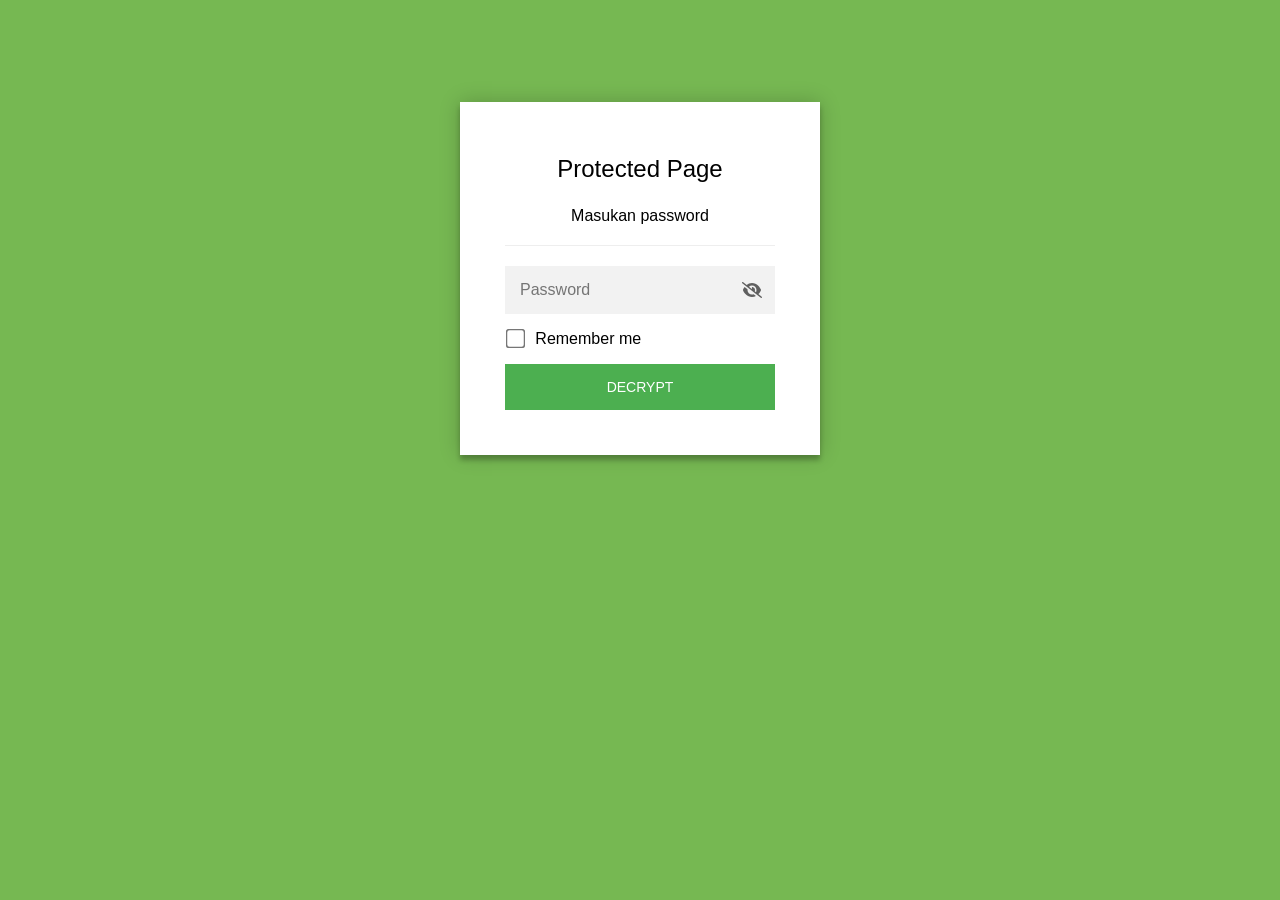
<file: Index.html>
<!DOCTYPE html>
<html class="staticrypt-html">
    <head>
        <meta charset="utf-8" />
        <title>Protected Page</title>
        <meta name="viewport" content="width=device-width, initial-scale=1" />

        <!-- do not cache this page -->
        <meta http-equiv="cache-control" content="max-age=0" />
        <meta http-equiv="cache-control" content="no-cache" />
        <meta http-equiv="expires" content="0" />
        <meta http-equiv="expires" content="Tue, 01 Jan 1980 1:00:00 GMT" />
        <meta http-equiv="pragma" content="no-cache" />

        <style>
            .staticrypt-hr {
                margin-top: 20px;
                margin-bottom: 20px;
                border: 0;
                border-top: 1px solid #eee;
            }

            .staticrypt-page {
                width: 360px;
                padding: 8% 0 0;
                margin: auto;
                box-sizing: border-box;
            }

            .staticrypt-form {
                position: relative;
                z-index: 1;
                background: #ffffff;
                max-width: 360px;
                margin: 0 auto 100px;
                padding: 45px;
                text-align: center;
                box-shadow: 0 0 20px 0 rgba(0, 0, 0, 0.2), 0 5px 5px 0 rgba(0, 0, 0, 0.24);
            }

            .staticrypt-form input[type="password"],
            input[type="text"] {
                background: inherit;
                border: 0;
                box-sizing: border-box; /* This ensures padding is included in the total width */
                font-size: 14px;
                outline: 0;
                padding: 15px 30px 15px 15px; /* Adjust the padding to ensure there is space for the icon */
                width: 100%;
            }

            .staticrypt-password-container {
                position: relative;
                outline: 0;
                background: #f2f2f2;
                width: 100%;
                border: 0;
                margin: 0 0 15px;
                box-sizing: border-box;
            }

            .staticrypt-toggle-password-visibility {
                cursor: pointer;
                height: 20px;
                opacity: 60%;
                padding: 13px;
                position: absolute;
                right: 0;
                top: 50%;
                transform: translateY(-50%);
                width: 20px;
            }

            .staticrypt-form .staticrypt-decrypt-button {
                text-transform: uppercase;
                outline: 0;
                background: #4CAF50;
                width: 100%;
                border: 0;
                padding: 15px;
                color: #ffffff;
                font-size: 14px;
                cursor: pointer;
            }

            .staticrypt-form .staticrypt-decrypt-button:hover,
            .staticrypt-form .staticrypt-decrypt-button:active,
            .staticrypt-form .staticrypt-decrypt-button:focus {
                background: #4CAF50;
                filter: brightness(92%);
            }

            .staticrypt-html {
                height: 100%;
            }

            .staticrypt-body {
                height: 100%;
                margin: 0;
            }

            .staticrypt-content {
                height: 100%;
                margin-bottom: 1em;
                background: #76B852;
                font-family: "Arial", sans-serif;
                -webkit-font-smoothing: antialiased;
                -moz-osx-font-smoothing: grayscale;
            }

            .staticrypt-instructions {
                margin-top: -1em;
                margin-bottom: 1em;
            }

            .staticrypt-title {
                font-size: 1.5em;
            }

            label.staticrypt-remember {
                display: flex;
                align-items: center;
                margin-bottom: 1em;
            }

            .staticrypt-remember input[type="checkbox"] {
                transform: scale(1.5);
                margin-right: 1em;
            }

            .hidden {
                display: none !important;
            }

            .staticrypt-spinner-container {
                height: 100%;
                display: flex;
                align-items: center;
                justify-content: center;
            }

            .staticrypt-spinner {
                display: inline-block;
                width: 2rem;
                height: 2rem;
                vertical-align: text-bottom;
                border: 0.25em solid gray;
                border-right-color: transparent;
                border-radius: 50%;
                -webkit-animation: spinner-border 0.75s linear infinite;
                animation: spinner-border 0.75s linear infinite;
                animation-duration: 0.75s;
                animation-timing-function: linear;
                animation-delay: 0s;
                animation-iteration-count: infinite;
                animation-direction: normal;
                animation-fill-mode: none;
                animation-play-state: running;
                animation-name: spinner-border;
            }

            @keyframes spinner-border {
                100% {
                    transform: rotate(360deg);
                }
            }

            @media screen and (-webkit-min-device-pixel-ratio: 0) {
                .staticrypt-form input[type="password"],
                input[type="text"] {
                    font-size: 16px;
                }
            }
        </style>
    </head>

    <body class="staticrypt-body">
        <div id="staticrypt_loading" class="staticrypt-spinner-container">
            <div class="staticrypt-spinner"></div>
        </div>

        <div id="staticrypt_content" class="staticrypt-content hidden">
            <div class="staticrypt-page">
                <div class="staticrypt-form">
                    <div class="staticrypt-instructions">
                        <p class="staticrypt-title">Protected Page</p>
                        <p>Masukan password</p>
                    </div>

                    <hr class="staticrypt-hr" />

                    <form id="staticrypt-form" action="#" method="post">
                        <div class="staticrypt-password-container">
                            <input
                                id="staticrypt-password"
                                type="password"
                                name="password"
                                placeholder="Password"
                                autofocus
                            />

                            <img
                                class="staticrypt-toggle-password-visibility"
                                alt="template_toggle_show"
                                title="template_toggle_show"
                                src="[data-uri]"
                            />
                        </div>

                        <label id="staticrypt-remember-label" class="staticrypt-remember hidden">
                            <input id="staticrypt-remember" type="checkbox" name="remember" />
                            Remember me
                        </label>

                        <input type="submit" class="staticrypt-decrypt-button" value="DECRYPT" />
                    </form>
                </div>
            </div>
        </div>

        <script>
            // these variables will be filled when generating the file - the template format is 'variable_name'
            const staticryptInitiator = 
            ((function(){
  const exports = {};
  const cryptoEngine = ((function(){
  const exports = {};
  const { subtle } = crypto;

const IV_BITS = 16 * 8;
const HEX_BITS = 4;
const ENCRYPTION_ALGO = "AES-CBC";

/**
 * Translates between utf8 encoded hexadecimal strings
 * and Uint8Array bytes.
 */
const HexEncoder = {
    /**
     * hex string -> bytes
     * @param {string} hexString
     * @returns {Uint8Array}
     */
    parse: function (hexString) {
        if (hexString.length % 2 !== 0) throw "Invalid hexString";
        const arrayBuffer = new Uint8Array(hexString.length / 2);

        for (let i = 0; i < hexString.length; i += 2) {
            const byteValue = parseInt(hexString.substring(i, i + 2), 16);
            if (isNaN(byteValue)) {
                throw "Invalid hexString";
            }
            arrayBuffer[i / 2] = byteValue;
        }
        return arrayBuffer;
    },

    /**
     * bytes -> hex string
     * @param {Uint8Array} bytes
     * @returns {string}
     */
    stringify: function (bytes) {
        const hexBytes = [];

        for (let i = 0; i < bytes.length; ++i) {
            let byteString = bytes[i].toString(16);
            if (byteString.length < 2) {
                byteString = "0" + byteString;
            }
            hexBytes.push(byteString);
        }
        return hexBytes.join("");
    },
};

/**
 * Translates between utf8 strings and Uint8Array bytes.
 */
const UTF8Encoder = {
    parse: function (str) {
        return new TextEncoder().encode(str);
    },

    stringify: function (bytes) {
        return new TextDecoder().decode(bytes);
    },
};

/**
 * Salt and encrypt a msg with a password.
 */
async function encrypt(msg, hashedPassword) {
    // Must be 16 bytes, unpredictable, and preferably cryptographically random. However, it need not be secret.
    // https://developer.mozilla.org/en-US/docs/Web/API/SubtleCrypto/encrypt#parameters
    const iv = crypto.getRandomValues(new Uint8Array(IV_BITS / 8));

    const key = await subtle.importKey("raw", HexEncoder.parse(hashedPassword), ENCRYPTION_ALGO, false, ["encrypt"]);

    const encrypted = await subtle.encrypt(
        {
            name: ENCRYPTION_ALGO,
            iv: iv,
        },
        key,
        UTF8Encoder.parse(msg)
    );

    // iv will be 32 hex characters, we prepend it to the ciphertext for use in decryption
    return HexEncoder.stringify(iv) + HexEncoder.stringify(new Uint8Array(encrypted));
}
exports.encrypt = encrypt;

/**
 * Decrypt a salted msg using a password.
 *
 * @param {string} encryptedMsg
 * @param {string} hashedPassword
 * @returns {Promise<string>}
 */
async function decrypt(encryptedMsg, hashedPassword) {
    const ivLength = IV_BITS / HEX_BITS;
    const iv = HexEncoder.parse(encryptedMsg.substring(0, ivLength));
    const encrypted = encryptedMsg.substring(ivLength);

    const key = await subtle.importKey("raw", HexEncoder.parse(hashedPassword), ENCRYPTION_ALGO, false, ["decrypt"]);

    const outBuffer = await subtle.decrypt(
        {
            name: ENCRYPTION_ALGO,
            iv: iv,
        },
        key,
        HexEncoder.parse(encrypted)
    );

    return UTF8Encoder.stringify(new Uint8Array(outBuffer));
}
exports.decrypt = decrypt;

/**
 * Salt and hash the password so it can be stored in localStorage without opening a password reuse vulnerability.
 *
 * @param {string} password
 * @param {string} salt
 * @returns {Promise<string>}
 */
async function hashPassword(password, salt) {
    // we hash the password in multiple steps, each adding more iterations. This is because we used to allow less
    // iterations, so for backward compatibility reasons, we need to support going from that to more iterations.
    let hashedPassword = await hashLegacyRound(password, salt);

    hashedPassword = await hashSecondRound(hashedPassword, salt);

    return hashThirdRound(hashedPassword, salt);
}
exports.hashPassword = hashPassword;

/**
 * This hashes the password with 1k iterations. This is a low number, we need this function to support backwards
 * compatibility.
 *
 * @param {string} password
 * @param {string} salt
 * @returns {Promise<string>}
 */
function hashLegacyRound(password, salt) {
    return pbkdf2(password, salt, 1000, "SHA-1");
}
exports.hashLegacyRound = hashLegacyRound;

/**
 * Add a second round of iterations. This is because we used to use 1k, so for backwards compatibility with
 * remember-me/autodecrypt links, we need to support going from that to more iterations.
 *
 * @param hashedPassword
 * @param salt
 * @returns {Promise<string>}
 */
function hashSecondRound(hashedPassword, salt) {
    return pbkdf2(hashedPassword, salt, 14000, "SHA-256");
}
exports.hashSecondRound = hashSecondRound;

/**
 * Add a third round of iterations to bring total number to 600k. This is because we used to use 1k, then 15k, so for
 * backwards compatibility with remember-me/autodecrypt links, we need to support going from that to more iterations.
 *
 * @param hashedPassword
 * @param salt
 * @returns {Promise<string>}
 */
function hashThirdRound(hashedPassword, salt) {
    return pbkdf2(hashedPassword, salt, 585000, "SHA-256");
}
exports.hashThirdRound = hashThirdRound;

/**
 * Salt and hash the password so it can be stored in localStorage without opening a password reuse vulnerability.
 *
 * @param {string} password
 * @param {string} salt
 * @param {int} iterations
 * @param {string} hashAlgorithm
 * @returns {Promise<string>}
 */
async function pbkdf2(password, salt, iterations, hashAlgorithm) {
    const key = await subtle.importKey("raw", UTF8Encoder.parse(password), "PBKDF2", false, ["deriveBits"]);

    const keyBytes = await subtle.deriveBits(
        {
            name: "PBKDF2",
            hash: hashAlgorithm,
            iterations,
            salt: UTF8Encoder.parse(salt),
        },
        key,
        256
    );

    return HexEncoder.stringify(new Uint8Array(keyBytes));
}

function generateRandomSalt() {
    const bytes = crypto.getRandomValues(new Uint8Array(128 / 8));

    return HexEncoder.stringify(new Uint8Array(bytes));
}
exports.generateRandomSalt = generateRandomSalt;

async function signMessage(hashedPassword, message) {
    const key = await subtle.importKey(
        "raw",
        HexEncoder.parse(hashedPassword),
        {
            name: "HMAC",
            hash: "SHA-256",
        },
        false,
        ["sign"]
    );
    const signature = await subtle.sign("HMAC", key, UTF8Encoder.parse(message));

    return HexEncoder.stringify(new Uint8Array(signature));
}
exports.signMessage = signMessage;

function getRandomAlphanum() {
    const possibleCharacters = "abcdefghijklmnopqrstuvwxyzABCDEFGHIJKLMNOPQRSTUVWXYZ0123456789";

    let byteArray;
    let parsedInt;

    // Keep generating new random bytes until we get a value that falls
    // within a range that can be evenly divided by possibleCharacters.length
    do {
        byteArray = crypto.getRandomValues(new Uint8Array(1));
        // extract the lowest byte to get an int from 0 to 255 (probably unnecessary, since we're only generating 1 byte)
        parsedInt = byteArray[0] & 0xff;
    } while (parsedInt >= 256 - (256 % possibleCharacters.length));

    // Take the modulo of the parsed integer to get a random number between 0 and totalLength - 1
    const randomIndex = parsedInt % possibleCharacters.length;

    return possibleCharacters[randomIndex];
}

/**
 * Generate a random string of a given length.
 *
 * @param {int} length
 * @returns {string}
 */
function generateRandomString(length) {
    let randomString = "";

    for (let i = 0; i < length; i++) {
        randomString += getRandomAlphanum();
    }

    return randomString;
}
exports.generateRandomString = generateRandomString;

  return exports;
})());
const codec = ((function(){
  const exports = {};
  /**
 * Initialize the codec with the provided cryptoEngine - this return functions to encode and decode messages.
 *
 * @param cryptoEngine - the engine to use for encryption / decryption
 */
function init(cryptoEngine) {
    const exports = {};

    /**
     * Top-level function for encoding a message.
     * Includes password hashing, encryption, and signing.
     *
     * @param {string} msg
     * @param {string} password
     * @param {string} salt
     *
     * @returns {string} The encoded text
     */
    async function encode(msg, password, salt) {
        const hashedPassword = await cryptoEngine.hashPassword(password, salt);

        const encrypted = await cryptoEngine.encrypt(msg, hashedPassword);

        // we use the hashed password in the HMAC because this is effectively what will be used a password (so we can store
        // it in localStorage safely, we don't use the clear text password)
        const hmac = await cryptoEngine.signMessage(hashedPassword, encrypted);

        return hmac + encrypted;
    }
    exports.encode = encode;

    /**
     * Encode using a password that has already been hashed. This is useful to encode multiple messages in a row, that way
     * we don't need to hash the password multiple times.
     *
     * @param {string} msg
     * @param {string} hashedPassword
     *
     * @returns {string} The encoded text
     */
    async function encodeWithHashedPassword(msg, hashedPassword) {
        const encrypted = await cryptoEngine.encrypt(msg, hashedPassword);

        // we use the hashed password in the HMAC because this is effectively what will be used a password (so we can store
        // it in localStorage safely, we don't use the clear text password)
        const hmac = await cryptoEngine.signMessage(hashedPassword, encrypted);

        return hmac + encrypted;
    }
    exports.encodeWithHashedPassword = encodeWithHashedPassword;

    /**
     * Top-level function for decoding a message.
     * Includes signature check and decryption.
     *
     * @param {string} signedMsg
     * @param {string} hashedPassword
     * @param {string} salt
     * @param {int} backwardCompatibleAttempt
     * @param {string} originalPassword
     *
     * @returns {Object} {success: true, decoded: string} | {success: false, message: string}
     */
    async function decode(signedMsg, hashedPassword, salt, backwardCompatibleAttempt = 0, originalPassword = "") {
        const encryptedHMAC = signedMsg.substring(0, 64);
        const encryptedMsg = signedMsg.substring(64);
        const decryptedHMAC = await cryptoEngine.signMessage(hashedPassword, encryptedMsg);

        if (decryptedHMAC !== encryptedHMAC) {
            // we have been raising the number of iterations in the hashing algorithm multiple times, so to support the old
            // remember-me/autodecrypt links we need to try bringing the old hashes up to speed.
            originalPassword = originalPassword || hashedPassword;
            if (backwardCompatibleAttempt === 0) {
                const updatedHashedPassword = await cryptoEngine.hashThirdRound(originalPassword, salt);

                return decode(signedMsg, updatedHashedPassword, salt, backwardCompatibleAttempt + 1, originalPassword);
            }
            if (backwardCompatibleAttempt === 1) {
                let updatedHashedPassword = await cryptoEngine.hashSecondRound(originalPassword, salt);
                updatedHashedPassword = await cryptoEngine.hashThirdRound(updatedHashedPassword, salt);

                return decode(signedMsg, updatedHashedPassword, salt, backwardCompatibleAttempt + 1, originalPassword);
            }

            return { success: false, message: "Signature mismatch" };
        }

        return {
            success: true,
            decoded: await cryptoEngine.decrypt(encryptedMsg, hashedPassword),
        };
    }
    exports.decode = decode;

    return exports;
}
exports.init = init;

  return exports;
})());
const decode = codec.init(cryptoEngine).decode;

/**
 * Initialize the staticrypt module, that exposes functions callbable by the password_template.
 *
 * @param {{
 *  staticryptEncryptedMsgUniqueVariableName: string,
 *  isRememberEnabled: boolean,
 *  rememberDurationInDays: number,
 *  staticryptSaltUniqueVariableName: string,
 * }} staticryptConfig - object of data that is stored on the password_template at encryption time.
 *
 * @param {{
 *  rememberExpirationKey: string,
 *  rememberPassphraseKey: string,
 *  replaceHtmlCallback: function,
 *  clearLocalStorageCallback: function,
 * }} templateConfig - object of data that can be configured by a custom password_template.
 */
function init(staticryptConfig, templateConfig) {
    const exports = {};

    /**
     * Decrypt our encrypted page, replace the whole HTML.
     *
     * @param {string} hashedPassword
     * @returns {Promise<boolean>}
     */
    async function decryptAndReplaceHtml(hashedPassword) {
        const { staticryptEncryptedMsgUniqueVariableName, staticryptSaltUniqueVariableName } = staticryptConfig;
        const { replaceHtmlCallback } = templateConfig;

        const result = await decode(
            staticryptEncryptedMsgUniqueVariableName,
            hashedPassword,
            staticryptSaltUniqueVariableName
        );
        if (!result.success) {
            return false;
        }
        const plainHTML = result.decoded;

        // if the user configured a callback call it, otherwise just replace the whole HTML
        if (typeof replaceHtmlCallback === "function") {
            replaceHtmlCallback(plainHTML);
        } else {
            document.write(plainHTML);
            document.close();
        }

        return true;
    }

    /**
     * Attempt to decrypt the page and replace the whole HTML.
     *
     * @param {string} password
     * @param {boolean} isRememberChecked
     *
     * @returns {Promise<{isSuccessful: boolean, hashedPassword?: string}>} - we return an object, so that if we want to
     *   expose more information in the future we can do it without breaking the password_template
     */
    async function handleDecryptionOfPage(password, isRememberChecked) {
        const { staticryptSaltUniqueVariableName } = staticryptConfig;

        // decrypt and replace the whole page
        const hashedPassword = await cryptoEngine.hashPassword(password, staticryptSaltUniqueVariableName);
        return handleDecryptionOfPageFromHash(hashedPassword, isRememberChecked);
    }
    exports.handleDecryptionOfPage = handleDecryptionOfPage;

    async function handleDecryptionOfPageFromHash(hashedPassword, isRememberChecked) {
        const { isRememberEnabled, rememberDurationInDays } = staticryptConfig;
        const { rememberExpirationKey, rememberPassphraseKey } = templateConfig;

        const isDecryptionSuccessful = await decryptAndReplaceHtml(hashedPassword);

        if (!isDecryptionSuccessful) {
            return {
                isSuccessful: false,
                hashedPassword,
            };
        }

        // remember the hashedPassword and set its expiration if necessary
        if (isRememberEnabled && isRememberChecked) {
            window.localStorage.setItem(rememberPassphraseKey, hashedPassword);

            // set the expiration if the duration isn't 0 (meaning no expiration)
            if (rememberDurationInDays > 0) {
                window.localStorage.setItem(
                    rememberExpirationKey,
                    (new Date().getTime() + rememberDurationInDays * 24 * 60 * 60 * 1000).toString()
                );
            }
        }

        return {
            isSuccessful: true,
            hashedPassword,
        };
    }
    exports.handleDecryptionOfPageFromHash = handleDecryptionOfPageFromHash;

    /**
     * Clear localstorage from staticrypt related values
     */
    function clearLocalStorage() {
        const { clearLocalStorageCallback, rememberExpirationKey, rememberPassphraseKey } = templateConfig;

        if (typeof clearLocalStorageCallback === "function") {
            clearLocalStorageCallback();
        } else {
            localStorage.removeItem(rememberPassphraseKey);
            localStorage.removeItem(rememberExpirationKey);
        }
    }

    async function handleDecryptOnLoad() {
        let isSuccessful = await decryptOnLoadFromUrl();

        if (!isSuccessful) {
            isSuccessful = await decryptOnLoadFromRememberMe();
        }

        return { isSuccessful };
    }
    exports.handleDecryptOnLoad = handleDecryptOnLoad;

    /**
     * Clear storage if we are logging out
     *
     * @returns {boolean} - whether we logged out
     */
    function logoutIfNeeded() {
        const logoutKey = "staticrypt_logout";

        // handle logout through query param
        const queryParams = new URLSearchParams(window.location.search);
        if (queryParams.has(logoutKey)) {
            clearLocalStorage();
            return true;
        }

        // handle logout through URL fragment
        const hash = window.location.hash.substring(1);
        if (hash.includes(logoutKey)) {
            clearLocalStorage();
            return true;
        }

        return false;
    }

    /**
     * To be called on load: check if we want to try to decrypt and replace the HTML with the decrypted content, and
     * try to do it if needed.
     *
     * @returns {Promise<boolean>} true if we derypted and replaced the whole page, false otherwise
     */
    async function decryptOnLoadFromRememberMe() {
        const { rememberDurationInDays } = staticryptConfig;
        const { rememberExpirationKey, rememberPassphraseKey } = templateConfig;

        // if we are login out, terminate
        if (logoutIfNeeded()) {
            return false;
        }

        // if there is expiration configured, check if we're not beyond the expiration
        if (rememberDurationInDays && rememberDurationInDays > 0) {
            const expiration = localStorage.getItem(rememberExpirationKey),
                isExpired = expiration && new Date().getTime() > parseInt(expiration);

            if (isExpired) {
                clearLocalStorage();
                return false;
            }
        }

        const hashedPassword = localStorage.getItem(rememberPassphraseKey);

        if (hashedPassword) {
            // try to decrypt
            const isDecryptionSuccessful = await decryptAndReplaceHtml(hashedPassword);

            // if the decryption is unsuccessful the password might be wrong - silently clear the saved data and let
            // the user fill the password form again
            if (!isDecryptionSuccessful) {
                clearLocalStorage();
                return false;
            }

            return true;
        }

        return false;
    }

    async function decryptOnLoadFromUrl() {
        const passwordKey = "staticrypt_pwd";
        const rememberMeKey = "remember_me";

        // try to get the password from the query param (for backward compatibility - we now want to avoid this method,
        // since it sends the hashed password to the server which isn't needed)
        const queryParams = new URLSearchParams(window.location.search);
        const hashedPasswordQuery = queryParams.get(passwordKey);
        const rememberMeQuery = queryParams.get(rememberMeKey);

        const urlFragment = window.location.hash.substring(1);
        // get the password from the url fragment
        const hashedPasswordRegexMatch = urlFragment.match(new RegExp(passwordKey + "=([^&]*)"));
        const hashedPasswordFragment = hashedPasswordRegexMatch ? hashedPasswordRegexMatch[1] : null;
        const rememberMeFragment = urlFragment.includes(rememberMeKey);

        const hashedPassword = hashedPasswordFragment || hashedPasswordQuery;
        const rememberMe = rememberMeFragment || rememberMeQuery;

        if (hashedPassword) {
            return handleDecryptionOfPageFromHash(hashedPassword, rememberMe);
        }

        return false;
    }

    return exports;
}
exports.init = init;

  return exports;
})());
        ;
            const templateError = "template_error",
                templateToggleAltShow = "template_toggle_show",
                templateToggleAltHide = "template_toggle_hide",
                isRememberEnabled = true,
                staticryptConfig = {"staticryptEncryptedMsgUniqueVariableName":"[base64]","isRememberEnabled":true,"rememberDurationInDays":0,"staticryptSaltUniqueVariableName":"0fc781fbdb4eba5ffe4ffbf5a0599f86"};

            // you can edit these values to customize some of the behavior of StatiCrypt
            const templateConfig = {
                rememberExpirationKey: "staticrypt_expiration",
                rememberPassphraseKey: "staticrypt_passphrase",
                replaceHtmlCallback: null,
                clearLocalStorageCallback: null,
            };

            // init the staticrypt engine
            const staticrypt = staticryptInitiator.init(staticryptConfig, templateConfig);

            // try to automatically decrypt on load if there is a saved password
            window.onload = async function () {
                const { isSuccessful } = await staticrypt.handleDecryptOnLoad();

                // if we didn't decrypt anything on load, show the password prompt. Otherwise the content has already been
                // replaced, no need to do anything
                if (!isSuccessful) {
                    // hide loading screen
                    document.getElementById("staticrypt_loading").classList.add("hidden");
                    document.getElementById("staticrypt_content").classList.remove("hidden");
                    document.getElementById("staticrypt-password").focus();

                    // show the remember me checkbox
                    if (isRememberEnabled) {
                        document.getElementById("staticrypt-remember-label").classList.remove("hidden");
                    }
                }
            };

            // toggle password visibility
            const toggleIcon = document.querySelector(".staticrypt-toggle-password-visibility");
            // these two icons are coming from FontAwesome
            const imgSrcEyeClosed =
                "[data-uri]";
            const imgSrcEyeOpened =
                "[data-uri]";
            toggleIcon.addEventListener("click", function () {
                const passwordInput = document.getElementById("staticrypt-password");
                if (passwordInput.type === "password") {
                    passwordInput.type = "text";
                    toggleIcon.src = imgSrcEyeOpened;
                    toggleIcon.alt = templateToggleAltHide;
                    toggleIcon.title = templateToggleAltHide;
                } else {
                    passwordInput.type = "password";
                    toggleIcon.src = imgSrcEyeClosed;
                    toggleIcon.alt = templateToggleAltShow;
                    toggleIcon.title = templateToggleAltShow;
                }
            });

            // handle password form submission
            document.getElementById("staticrypt-form").addEventListener("submit", async function (e) {
                e.preventDefault();

                const password = document.getElementById("staticrypt-password").value,
                    isRememberChecked = document.getElementById("staticrypt-remember").checked;

                const { isSuccessful } = await staticrypt.handleDecryptionOfPage(password, isRememberChecked);

                if (!isSuccessful) {
                    alert(templateError);
                }
            });
        </script>
    </body>
</html>
</file>
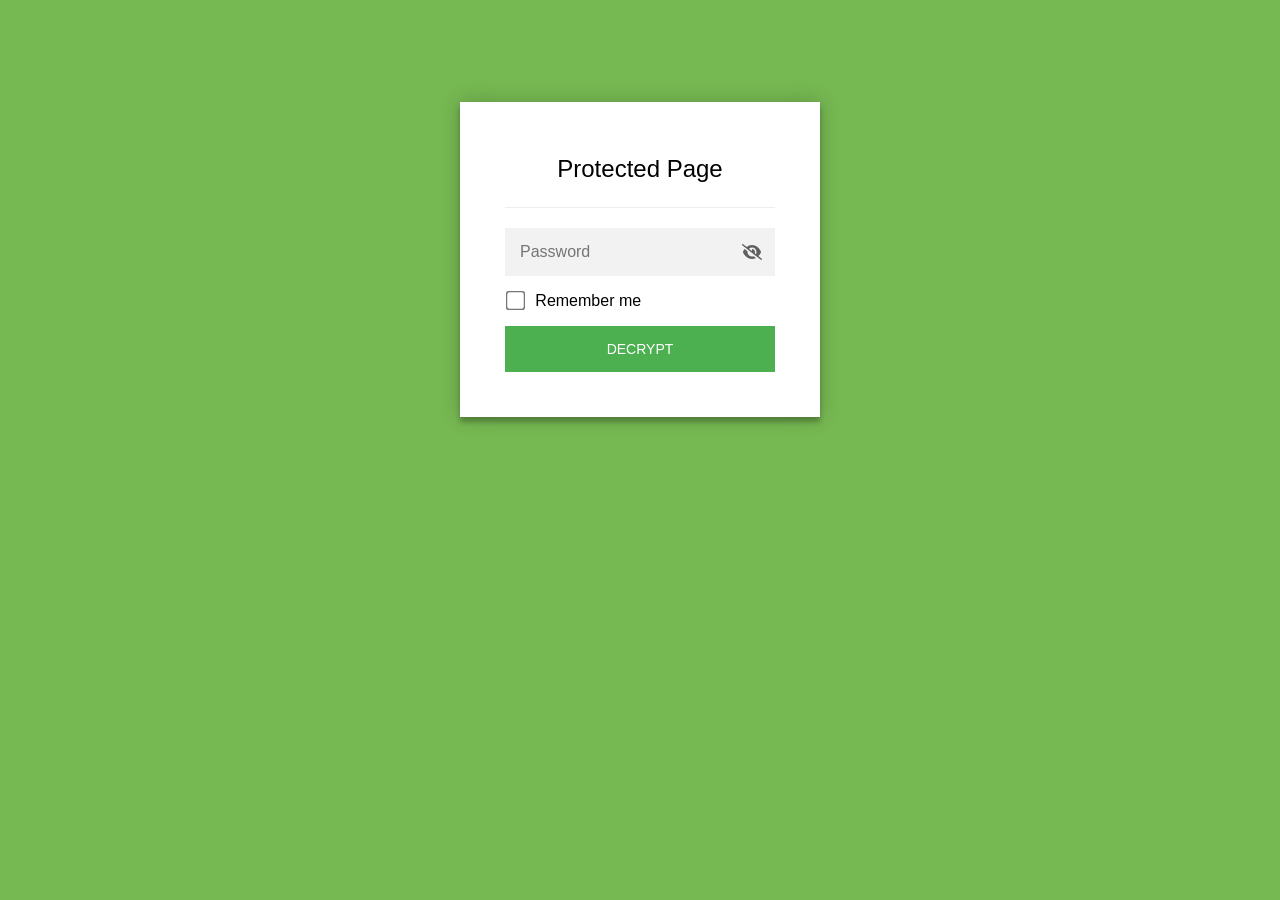
<file: index.html>
<!DOCTYPE html>
<html class="staticrypt-html">
    <head>
        <meta charset="utf-8" />
        <title>Protected Page</title>
        <meta name="viewport" content="width=device-width, initial-scale=1" />

        <!-- do not cache this page -->
        <meta http-equiv="cache-control" content="max-age=0" />
        <meta http-equiv="cache-control" content="no-cache" />
        <meta http-equiv="expires" content="0" />
        <meta http-equiv="expires" content="Tue, 01 Jan 1980 1:00:00 GMT" />
        <meta http-equiv="pragma" content="no-cache" />

        <style>
            .staticrypt-hr {
                margin-top: 20px;
                margin-bottom: 20px;
                border: 0;
                border-top: 1px solid #eee;
            }

            .staticrypt-page {
                width: 360px;
                padding: 8% 0 0;
                margin: auto;
                box-sizing: border-box;
            }

            .staticrypt-form {
                position: relative;
                z-index: 1;
                background: #ffffff;
                max-width: 360px;
                margin: 0 auto 100px;
                padding: 45px;
                text-align: center;
                box-shadow: 0 0 20px 0 rgba(0, 0, 0, 0.2), 0 5px 5px 0 rgba(0, 0, 0, 0.24);
            }

            .staticrypt-form input[type="password"],
            input[type="text"] {
                background: inherit;
                border: 0;
                box-sizing: border-box; /* This ensures padding is included in the total width */
                font-size: 14px;
                outline: 0;
                padding: 15px 30px 15px 15px; /* Adjust the padding to ensure there is space for the icon */
                width: 100%;
            }

            .staticrypt-password-container {
                position: relative;
                outline: 0;
                background: #f2f2f2;
                width: 100%;
                border: 0;
                margin: 0 0 15px;
                box-sizing: border-box;
            }

            .staticrypt-toggle-password-visibility {
                cursor: pointer;
                height: 20px;
                opacity: 60%;
                padding: 13px;
                position: absolute;
                right: 0;
                top: 50%;
                transform: translateY(-50%);
                width: 20px;
            }

            .staticrypt-form .staticrypt-decrypt-button {
                text-transform: uppercase;
                outline: 0;
                background: #4CAF50;
                width: 100%;
                border: 0;
                padding: 15px;
                color: #ffffff;
                font-size: 14px;
                cursor: pointer;
            }

            .staticrypt-form .staticrypt-decrypt-button:hover,
            .staticrypt-form .staticrypt-decrypt-button:active,
            .staticrypt-form .staticrypt-decrypt-button:focus {
                background: #4CAF50;
                filter: brightness(92%);
            }

            .staticrypt-html {
                height: 100%;
            }

            .staticrypt-body {
                height: 100%;
                margin: 0;
            }

            .staticrypt-content {
                height: 100%;
                margin-bottom: 1em;
                background: #76B852;
                font-family: "Arial", sans-serif;
                -webkit-font-smoothing: antialiased;
                -moz-osx-font-smoothing: grayscale;
            }

            .staticrypt-instructions {
                margin-top: -1em;
                margin-bottom: 1em;
            }

            .staticrypt-title {
                font-size: 1.5em;
            }

            label.staticrypt-remember {
                display: flex;
                align-items: center;
                margin-bottom: 1em;
            }

            .staticrypt-remember input[type="checkbox"] {
                transform: scale(1.5);
                margin-right: 1em;
            }

            .hidden {
                display: none !important;
            }

            .staticrypt-spinner-container {
                height: 100%;
                display: flex;
                align-items: center;
                justify-content: center;
            }

            .staticrypt-spinner {
                display: inline-block;
                width: 2rem;
                height: 2rem;
                vertical-align: text-bottom;
                border: 0.25em solid gray;
                border-right-color: transparent;
                border-radius: 50%;
                -webkit-animation: spinner-border 0.75s linear infinite;
                animation: spinner-border 0.75s linear infinite;
                animation-duration: 0.75s;
                animation-timing-function: linear;
                animation-delay: 0s;
                animation-iteration-count: infinite;
                animation-direction: normal;
                animation-fill-mode: none;
                animation-play-state: running;
                animation-name: spinner-border;
            }

            @keyframes spinner-border {
                100% {
                    transform: rotate(360deg);
                }
            }

            @media screen and (-webkit-min-device-pixel-ratio: 0) {
                .staticrypt-form input[type="password"],
                input[type="text"] {
                    font-size: 16px;
                }
            }
        </style>
    </head>

    <body class="staticrypt-body">
        <div id="staticrypt_loading" class="staticrypt-spinner-container">
            <div class="staticrypt-spinner"></div>
        </div>

        <div id="staticrypt_content" class="staticrypt-content hidden">
            <div class="staticrypt-page">
                <div class="staticrypt-form">
                    <div class="staticrypt-instructions">
                        <p class="staticrypt-title">Protected Page</p>
                        <p></p>
                    </div>

                    <hr class="staticrypt-hr" />

                    <form id="staticrypt-form" action="#" method="post">
                        <div class="staticrypt-password-container">
                            <input
                                id="staticrypt-password"
                                type="password"
                                name="password"
                                placeholder="Password"
                                autofocus
                            />

                            <img
                                class="staticrypt-toggle-password-visibility"
                                alt="template_toggle_show"
                                title="template_toggle_show"
                                src="[data-uri]"
                            />
                        </div>

                        <label id="staticrypt-remember-label" class="staticrypt-remember hidden">
                            <input id="staticrypt-remember" type="checkbox" name="remember" />
                            Remember me
                        </label>

                        <input type="submit" class="staticrypt-decrypt-button" value="DECRYPT" />
                    </form>
                </div>
            </div>
        </div>

        <script>
            // these variables will be filled when generating the file - the template format is 'variable_name'
            const staticryptInitiator = 
            ((function(){
  const exports = {};
  const cryptoEngine = ((function(){
  const exports = {};
  const { subtle } = crypto;

const IV_BITS = 16 * 8;
const HEX_BITS = 4;
const ENCRYPTION_ALGO = "AES-CBC";

/**
 * Translates between utf8 encoded hexadecimal strings
 * and Uint8Array bytes.
 */
const HexEncoder = {
    /**
     * hex string -> bytes
     * @param {string} hexString
     * @returns {Uint8Array}
     */
    parse: function (hexString) {
        if (hexString.length % 2 !== 0) throw "Invalid hexString";
        const arrayBuffer = new Uint8Array(hexString.length / 2);

        for (let i = 0; i < hexString.length; i += 2) {
            const byteValue = parseInt(hexString.substring(i, i + 2), 16);
            if (isNaN(byteValue)) {
                throw "Invalid hexString";
            }
            arrayBuffer[i / 2] = byteValue;
        }
        return arrayBuffer;
    },

    /**
     * bytes -> hex string
     * @param {Uint8Array} bytes
     * @returns {string}
     */
    stringify: function (bytes) {
        const hexBytes = [];

        for (let i = 0; i < bytes.length; ++i) {
            let byteString = bytes[i].toString(16);
            if (byteString.length < 2) {
                byteString = "0" + byteString;
            }
            hexBytes.push(byteString);
        }
        return hexBytes.join("");
    },
};

/**
 * Translates between utf8 strings and Uint8Array bytes.
 */
const UTF8Encoder = {
    parse: function (str) {
        return new TextEncoder().encode(str);
    },

    stringify: function (bytes) {
        return new TextDecoder().decode(bytes);
    },
};

/**
 * Salt and encrypt a msg with a password.
 */
async function encrypt(msg, hashedPassword) {
    // Must be 16 bytes, unpredictable, and preferably cryptographically random. However, it need not be secret.
    // https://developer.mozilla.org/en-US/docs/Web/API/SubtleCrypto/encrypt#parameters
    const iv = crypto.getRandomValues(new Uint8Array(IV_BITS / 8));

    const key = await subtle.importKey("raw", HexEncoder.parse(hashedPassword), ENCRYPTION_ALGO, false, ["encrypt"]);

    const encrypted = await subtle.encrypt(
        {
            name: ENCRYPTION_ALGO,
            iv: iv,
        },
        key,
        UTF8Encoder.parse(msg)
    );

    // iv will be 32 hex characters, we prepend it to the ciphertext for use in decryption
    return HexEncoder.stringify(iv) + HexEncoder.stringify(new Uint8Array(encrypted));
}
exports.encrypt = encrypt;

/**
 * Decrypt a salted msg using a password.
 *
 * @param {string} encryptedMsg
 * @param {string} hashedPassword
 * @returns {Promise<string>}
 */
async function decrypt(encryptedMsg, hashedPassword) {
    const ivLength = IV_BITS / HEX_BITS;
    const iv = HexEncoder.parse(encryptedMsg.substring(0, ivLength));
    const encrypted = encryptedMsg.substring(ivLength);

    const key = await subtle.importKey("raw", HexEncoder.parse(hashedPassword), ENCRYPTION_ALGO, false, ["decrypt"]);

    const outBuffer = await subtle.decrypt(
        {
            name: ENCRYPTION_ALGO,
            iv: iv,
        },
        key,
        HexEncoder.parse(encrypted)
    );

    return UTF8Encoder.stringify(new Uint8Array(outBuffer));
}
exports.decrypt = decrypt;

/**
 * Salt and hash the password so it can be stored in localStorage without opening a password reuse vulnerability.
 *
 * @param {string} password
 * @param {string} salt
 * @returns {Promise<string>}
 */
async function hashPassword(password, salt) {
    // we hash the password in multiple steps, each adding more iterations. This is because we used to allow less
    // iterations, so for backward compatibility reasons, we need to support going from that to more iterations.
    let hashedPassword = await hashLegacyRound(password, salt);

    hashedPassword = await hashSecondRound(hashedPassword, salt);

    return hashThirdRound(hashedPassword, salt);
}
exports.hashPassword = hashPassword;

/**
 * This hashes the password with 1k iterations. This is a low number, we need this function to support backwards
 * compatibility.
 *
 * @param {string} password
 * @param {string} salt
 * @returns {Promise<string>}
 */
function hashLegacyRound(password, salt) {
    return pbkdf2(password, salt, 1000, "SHA-1");
}
exports.hashLegacyRound = hashLegacyRound;

/**
 * Add a second round of iterations. This is because we used to use 1k, so for backwards compatibility with
 * remember-me/autodecrypt links, we need to support going from that to more iterations.
 *
 * @param hashedPassword
 * @param salt
 * @returns {Promise<string>}
 */
function hashSecondRound(hashedPassword, salt) {
    return pbkdf2(hashedPassword, salt, 14000, "SHA-256");
}
exports.hashSecondRound = hashSecondRound;

/**
 * Add a third round of iterations to bring total number to 600k. This is because we used to use 1k, then 15k, so for
 * backwards compatibility with remember-me/autodecrypt links, we need to support going from that to more iterations.
 *
 * @param hashedPassword
 * @param salt
 * @returns {Promise<string>}
 */
function hashThirdRound(hashedPassword, salt) {
    return pbkdf2(hashedPassword, salt, 585000, "SHA-256");
}
exports.hashThirdRound = hashThirdRound;

/**
 * Salt and hash the password so it can be stored in localStorage without opening a password reuse vulnerability.
 *
 * @param {string} password
 * @param {string} salt
 * @param {int} iterations
 * @param {string} hashAlgorithm
 * @returns {Promise<string>}
 */
async function pbkdf2(password, salt, iterations, hashAlgorithm) {
    const key = await subtle.importKey("raw", UTF8Encoder.parse(password), "PBKDF2", false, ["deriveBits"]);

    const keyBytes = await subtle.deriveBits(
        {
            name: "PBKDF2",
            hash: hashAlgorithm,
            iterations,
            salt: UTF8Encoder.parse(salt),
        },
        key,
        256
    );

    return HexEncoder.stringify(new Uint8Array(keyBytes));
}

function generateRandomSalt() {
    const bytes = crypto.getRandomValues(new Uint8Array(128 / 8));

    return HexEncoder.stringify(new Uint8Array(bytes));
}
exports.generateRandomSalt = generateRandomSalt;

async function signMessage(hashedPassword, message) {
    const key = await subtle.importKey(
        "raw",
        HexEncoder.parse(hashedPassword),
        {
            name: "HMAC",
            hash: "SHA-256",
        },
        false,
        ["sign"]
    );
    const signature = await subtle.sign("HMAC", key, UTF8Encoder.parse(message));

    return HexEncoder.stringify(new Uint8Array(signature));
}
exports.signMessage = signMessage;

function getRandomAlphanum() {
    const possibleCharacters = "abcdefghijklmnopqrstuvwxyzABCDEFGHIJKLMNOPQRSTUVWXYZ0123456789";

    let byteArray;
    let parsedInt;

    // Keep generating new random bytes until we get a value that falls
    // within a range that can be evenly divided by possibleCharacters.length
    do {
        byteArray = crypto.getRandomValues(new Uint8Array(1));
        // extract the lowest byte to get an int from 0 to 255 (probably unnecessary, since we're only generating 1 byte)
        parsedInt = byteArray[0] & 0xff;
    } while (parsedInt >= 256 - (256 % possibleCharacters.length));

    // Take the modulo of the parsed integer to get a random number between 0 and totalLength - 1
    const randomIndex = parsedInt % possibleCharacters.length;

    return possibleCharacters[randomIndex];
}

/**
 * Generate a random string of a given length.
 *
 * @param {int} length
 * @returns {string}
 */
function generateRandomString(length) {
    let randomString = "";

    for (let i = 0; i < length; i++) {
        randomString += getRandomAlphanum();
    }

    return randomString;
}
exports.generateRandomString = generateRandomString;

  return exports;
})());
const codec = ((function(){
  const exports = {};
  /**
 * Initialize the codec with the provided cryptoEngine - this return functions to encode and decode messages.
 *
 * @param cryptoEngine - the engine to use for encryption / decryption
 */
function init(cryptoEngine) {
    const exports = {};

    /**
     * Top-level function for encoding a message.
     * Includes password hashing, encryption, and signing.
     *
     * @param {string} msg
     * @param {string} password
     * @param {string} salt
     *
     * @returns {string} The encoded text
     */
    async function encode(msg, password, salt) {
        const hashedPassword = await cryptoEngine.hashPassword(password, salt);

        const encrypted = await cryptoEngine.encrypt(msg, hashedPassword);

        // we use the hashed password in the HMAC because this is effectively what will be used a password (so we can store
        // it in localStorage safely, we don't use the clear text password)
        const hmac = await cryptoEngine.signMessage(hashedPassword, encrypted);

        return hmac + encrypted;
    }
    exports.encode = encode;

    /**
     * Encode using a password that has already been hashed. This is useful to encode multiple messages in a row, that way
     * we don't need to hash the password multiple times.
     *
     * @param {string} msg
     * @param {string} hashedPassword
     *
     * @returns {string} The encoded text
     */
    async function encodeWithHashedPassword(msg, hashedPassword) {
        const encrypted = await cryptoEngine.encrypt(msg, hashedPassword);

        // we use the hashed password in the HMAC because this is effectively what will be used a password (so we can store
        // it in localStorage safely, we don't use the clear text password)
        const hmac = await cryptoEngine.signMessage(hashedPassword, encrypted);

        return hmac + encrypted;
    }
    exports.encodeWithHashedPassword = encodeWithHashedPassword;

    /**
     * Top-level function for decoding a message.
     * Includes signature check and decryption.
     *
     * @param {string} signedMsg
     * @param {string} hashedPassword
     * @param {string} salt
     * @param {int} backwardCompatibleAttempt
     * @param {string} originalPassword
     *
     * @returns {Object} {success: true, decoded: string} | {success: false, message: string}
     */
    async function decode(signedMsg, hashedPassword, salt, backwardCompatibleAttempt = 0, originalPassword = "") {
        const encryptedHMAC = signedMsg.substring(0, 64);
        const encryptedMsg = signedMsg.substring(64);
        const decryptedHMAC = await cryptoEngine.signMessage(hashedPassword, encryptedMsg);

        if (decryptedHMAC !== encryptedHMAC) {
            // we have been raising the number of iterations in the hashing algorithm multiple times, so to support the old
            // remember-me/autodecrypt links we need to try bringing the old hashes up to speed.
            originalPassword = originalPassword || hashedPassword;
            if (backwardCompatibleAttempt === 0) {
                const updatedHashedPassword = await cryptoEngine.hashThirdRound(originalPassword, salt);

                return decode(signedMsg, updatedHashedPassword, salt, backwardCompatibleAttempt + 1, originalPassword);
            }
            if (backwardCompatibleAttempt === 1) {
                let updatedHashedPassword = await cryptoEngine.hashSecondRound(originalPassword, salt);
                updatedHashedPassword = await cryptoEngine.hashThirdRound(updatedHashedPassword, salt);

                return decode(signedMsg, updatedHashedPassword, salt, backwardCompatibleAttempt + 1, originalPassword);
            }

            return { success: false, message: "Signature mismatch" };
        }

        return {
            success: true,
            decoded: await cryptoEngine.decrypt(encryptedMsg, hashedPassword),
        };
    }
    exports.decode = decode;

    return exports;
}
exports.init = init;

  return exports;
})());
const decode = codec.init(cryptoEngine).decode;

/**
 * Initialize the staticrypt module, that exposes functions callbable by the password_template.
 *
 * @param {{
 *  staticryptEncryptedMsgUniqueVariableName: string,
 *  isRememberEnabled: boolean,
 *  rememberDurationInDays: number,
 *  staticryptSaltUniqueVariableName: string,
 * }} staticryptConfig - object of data that is stored on the password_template at encryption time.
 *
 * @param {{
 *  rememberExpirationKey: string,
 *  rememberPassphraseKey: string,
 *  replaceHtmlCallback: function,
 *  clearLocalStorageCallback: function,
 * }} templateConfig - object of data that can be configured by a custom password_template.
 */
function init(staticryptConfig, templateConfig) {
    const exports = {};

    /**
     * Decrypt our encrypted page, replace the whole HTML.
     *
     * @param {string} hashedPassword
     * @returns {Promise<boolean>}
     */
    async function decryptAndReplaceHtml(hashedPassword) {
        const { staticryptEncryptedMsgUniqueVariableName, staticryptSaltUniqueVariableName } = staticryptConfig;
        const { replaceHtmlCallback } = templateConfig;

        const result = await decode(
            staticryptEncryptedMsgUniqueVariableName,
            hashedPassword,
            staticryptSaltUniqueVariableName
        );
        if (!result.success) {
            return false;
        }
        const plainHTML = result.decoded;

        // if the user configured a callback call it, otherwise just replace the whole HTML
        if (typeof replaceHtmlCallback === "function") {
            replaceHtmlCallback(plainHTML);
        } else {
            document.write(plainHTML);
            document.close();
        }

        return true;
    }

    /**
     * Attempt to decrypt the page and replace the whole HTML.
     *
     * @param {string} password
     * @param {boolean} isRememberChecked
     *
     * @returns {Promise<{isSuccessful: boolean, hashedPassword?: string}>} - we return an object, so that if we want to
     *   expose more information in the future we can do it without breaking the password_template
     */
    async function handleDecryptionOfPage(password, isRememberChecked) {
        const { staticryptSaltUniqueVariableName } = staticryptConfig;

        // decrypt and replace the whole page
        const hashedPassword = await cryptoEngine.hashPassword(password, staticryptSaltUniqueVariableName);
        return handleDecryptionOfPageFromHash(hashedPassword, isRememberChecked);
    }
    exports.handleDecryptionOfPage = handleDecryptionOfPage;

    async function handleDecryptionOfPageFromHash(hashedPassword, isRememberChecked) {
        const { isRememberEnabled, rememberDurationInDays } = staticryptConfig;
        const { rememberExpirationKey, rememberPassphraseKey } = templateConfig;

        const isDecryptionSuccessful = await decryptAndReplaceHtml(hashedPassword);

        if (!isDecryptionSuccessful) {
            return {
                isSuccessful: false,
                hashedPassword,
            };
        }

        // remember the hashedPassword and set its expiration if necessary
        if (isRememberEnabled && isRememberChecked) {
            window.localStorage.setItem(rememberPassphraseKey, hashedPassword);

            // set the expiration if the duration isn't 0 (meaning no expiration)
            if (rememberDurationInDays > 0) {
                window.localStorage.setItem(
                    rememberExpirationKey,
                    (new Date().getTime() + rememberDurationInDays * 24 * 60 * 60 * 1000).toString()
                );
            }
        }

        return {
            isSuccessful: true,
            hashedPassword,
        };
    }
    exports.handleDecryptionOfPageFromHash = handleDecryptionOfPageFromHash;

    /**
     * Clear localstorage from staticrypt related values
     */
    function clearLocalStorage() {
        const { clearLocalStorageCallback, rememberExpirationKey, rememberPassphraseKey } = templateConfig;

        if (typeof clearLocalStorageCallback === "function") {
            clearLocalStorageCallback();
        } else {
            localStorage.removeItem(rememberPassphraseKey);
            localStorage.removeItem(rememberExpirationKey);
        }
    }

    async function handleDecryptOnLoad() {
        let isSuccessful = await decryptOnLoadFromUrl();

        if (!isSuccessful) {
            isSuccessful = await decryptOnLoadFromRememberMe();
        }

        return { isSuccessful };
    }
    exports.handleDecryptOnLoad = handleDecryptOnLoad;

    /**
     * Clear storage if we are logging out
     *
     * @returns {boolean} - whether we logged out
     */
    function logoutIfNeeded() {
        const logoutKey = "staticrypt_logout";

        // handle logout through query param
        const queryParams = new URLSearchParams(window.location.search);
        if (queryParams.has(logoutKey)) {
            clearLocalStorage();
            return true;
        }

        // handle logout through URL fragment
        const hash = window.location.hash.substring(1);
        if (hash.includes(logoutKey)) {
            clearLocalStorage();
            return true;
        }

        return false;
    }

    /**
     * To be called on load: check if we want to try to decrypt and replace the HTML with the decrypted content, and
     * try to do it if needed.
     *
     * @returns {Promise<boolean>} true if we derypted and replaced the whole page, false otherwise
     */
    async function decryptOnLoadFromRememberMe() {
        const { rememberDurationInDays } = staticryptConfig;
        const { rememberExpirationKey, rememberPassphraseKey } = templateConfig;

        // if we are login out, terminate
        if (logoutIfNeeded()) {
            return false;
        }

        // if there is expiration configured, check if we're not beyond the expiration
        if (rememberDurationInDays && rememberDurationInDays > 0) {
            const expiration = localStorage.getItem(rememberExpirationKey),
                isExpired = expiration && new Date().getTime() > parseInt(expiration);

            if (isExpired) {
                clearLocalStorage();
                return false;
            }
        }

        const hashedPassword = localStorage.getItem(rememberPassphraseKey);

        if (hashedPassword) {
            // try to decrypt
            const isDecryptionSuccessful = await decryptAndReplaceHtml(hashedPassword);

            // if the decryption is unsuccessful the password might be wrong - silently clear the saved data and let
            // the user fill the password form again
            if (!isDecryptionSuccessful) {
                clearLocalStorage();
                return false;
            }

            return true;
        }

        return false;
    }

    async function decryptOnLoadFromUrl() {
        const passwordKey = "staticrypt_pwd";
        const rememberMeKey = "remember_me";

        // try to get the password from the query param (for backward compatibility - we now want to avoid this method,
        // since it sends the hashed password to the server which isn't needed)
        const queryParams = new URLSearchParams(window.location.search);
        const hashedPasswordQuery = queryParams.get(passwordKey);
        const rememberMeQuery = queryParams.get(rememberMeKey);

        const urlFragment = window.location.hash.substring(1);
        // get the password from the url fragment
        const hashedPasswordRegexMatch = urlFragment.match(new RegExp(passwordKey + "=([^&]*)"));
        const hashedPasswordFragment = hashedPasswordRegexMatch ? hashedPasswordRegexMatch[1] : null;
        const rememberMeFragment = urlFragment.includes(rememberMeKey);

        const hashedPassword = hashedPasswordFragment || hashedPasswordQuery;
        const rememberMe = rememberMeFragment || rememberMeQuery;

        if (hashedPassword) {
            return handleDecryptionOfPageFromHash(hashedPassword, rememberMe);
        }

        return false;
    }

    return exports;
}
exports.init = init;

  return exports;
})());
        ;
            const templateError = "template_error",
                templateToggleAltShow = "template_toggle_show",
                templateToggleAltHide = "template_toggle_hide",
                isRememberEnabled = true,
                staticryptConfig = {"staticryptEncryptedMsgUniqueVariableName":"[base64]","isRememberEnabled":true,"rememberDurationInDays":0,"staticryptSaltUniqueVariableName":"4ae668ad293cc46ed67614c2021333e2"};

            // you can edit these values to customize some of the behavior of StatiCrypt
            const templateConfig = {
                rememberExpirationKey: "staticrypt_expiration",
                rememberPassphraseKey: "staticrypt_passphrase",
                replaceHtmlCallback: null,
                clearLocalStorageCallback: null,
            };

            // init the staticrypt engine
            const staticrypt = staticryptInitiator.init(staticryptConfig, templateConfig);

            // try to automatically decrypt on load if there is a saved password
            window.onload = async function () {
                const { isSuccessful } = await staticrypt.handleDecryptOnLoad();

                // if we didn't decrypt anything on load, show the password prompt. Otherwise the content has already been
                // replaced, no need to do anything
                if (!isSuccessful) {
                    // hide loading screen
                    document.getElementById("staticrypt_loading").classList.add("hidden");
                    document.getElementById("staticrypt_content").classList.remove("hidden");
                    document.getElementById("staticrypt-password").focus();

                    // show the remember me checkbox
                    if (isRememberEnabled) {
                        document.getElementById("staticrypt-remember-label").classList.remove("hidden");
                    }
                }
            };

            // toggle password visibility
            const toggleIcon = document.querySelector(".staticrypt-toggle-password-visibility");
            // these two icons are coming from FontAwesome
            const imgSrcEyeClosed =
                "[data-uri]";
            const imgSrcEyeOpened =
                "[data-uri]";
            toggleIcon.addEventListener("click", function () {
                const passwordInput = document.getElementById("staticrypt-password");
                if (passwordInput.type === "password") {
                    passwordInput.type = "text";
                    toggleIcon.src = imgSrcEyeOpened;
                    toggleIcon.alt = templateToggleAltHide;
                    toggleIcon.title = templateToggleAltHide;
                } else {
                    passwordInput.type = "password";
                    toggleIcon.src = imgSrcEyeClosed;
                    toggleIcon.alt = templateToggleAltShow;
                    toggleIcon.title = templateToggleAltShow;
                }
            });

            // handle password form submission
            document.getElementById("staticrypt-form").addEventListener("submit", async function (e) {
                e.preventDefault();

                const password = document.getElementById("staticrypt-password").value,
                    isRememberChecked = document.getElementById("staticrypt-remember").checked;

                const { isSuccessful } = await staticrypt.handleDecryptionOfPage(password, isRememberChecked);

                if (!isSuccessful) {
                    alert(templateError);
                }
            });
        </script>
    </body>
</html>
<!-- deploy ulang -->
</file>
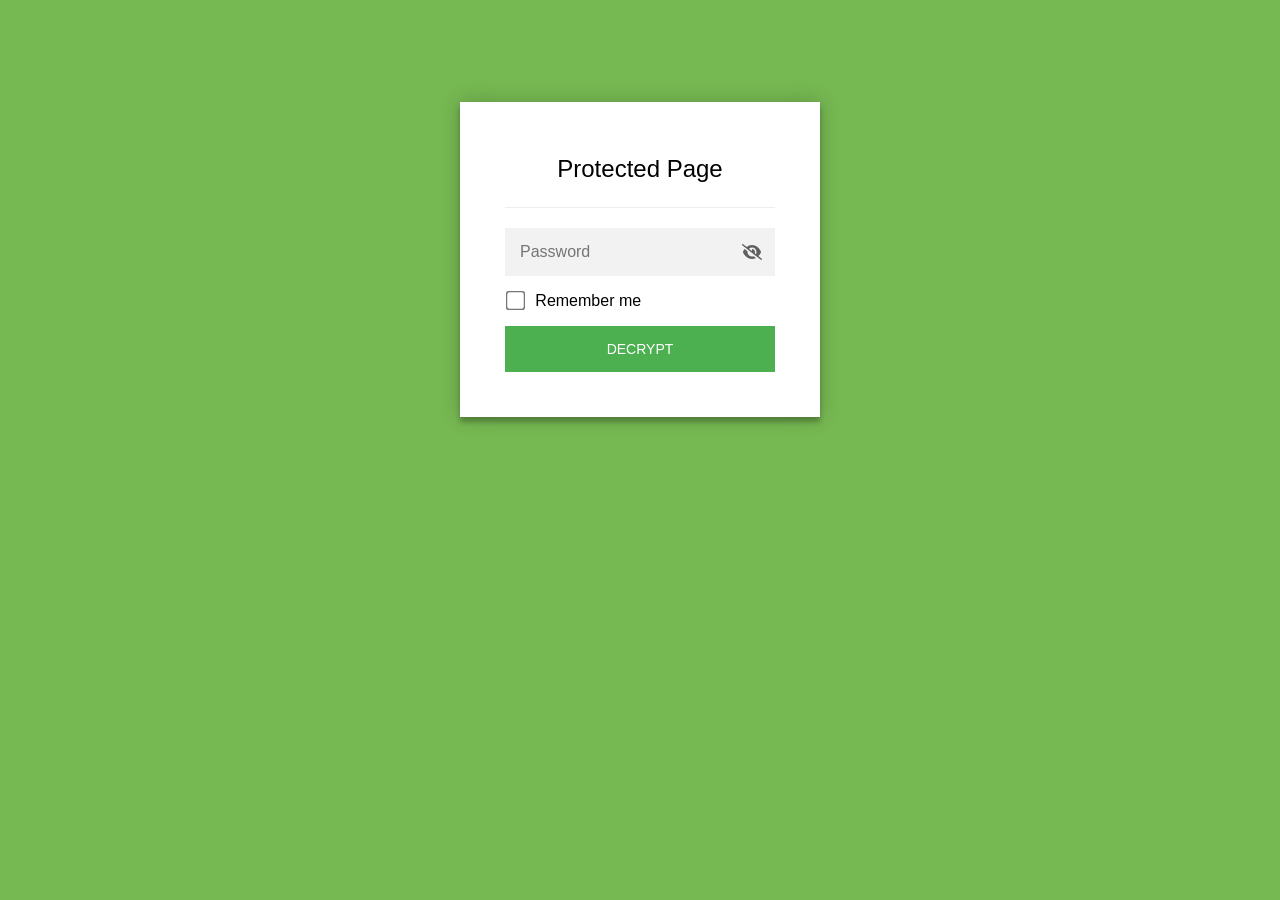
<file: encrypted.html>
<!DOCTYPE html>
<html class="staticrypt-html">
    <head>
        <meta charset="utf-8" />
        <title>Protected Page</title>
        <meta name="viewport" content="width=device-width, initial-scale=1" />

        <!-- do not cache this page -->
        <meta http-equiv="cache-control" content="max-age=0" />
        <meta http-equiv="cache-control" content="no-cache" />
        <meta http-equiv="expires" content="0" />
        <meta http-equiv="expires" content="Tue, 01 Jan 1980 1:00:00 GMT" />
        <meta http-equiv="pragma" content="no-cache" />

        <style>
            .staticrypt-hr {
                margin-top: 20px;
                margin-bottom: 20px;
                border: 0;
                border-top: 1px solid #eee;
            }

            .staticrypt-page {
                width: 360px;
                padding: 8% 0 0;
                margin: auto;
                box-sizing: border-box;
            }

            .staticrypt-form {
                position: relative;
                z-index: 1;
                background: #ffffff;
                max-width: 360px;
                margin: 0 auto 100px;
                padding: 45px;
                text-align: center;
                box-shadow: 0 0 20px 0 rgba(0, 0, 0, 0.2), 0 5px 5px 0 rgba(0, 0, 0, 0.24);
            }

            .staticrypt-form input[type="password"],
            input[type="text"] {
                background: inherit;
                border: 0;
                box-sizing: border-box; /* This ensures padding is included in the total width */
                font-size: 14px;
                outline: 0;
                padding: 15px 30px 15px 15px; /* Adjust the padding to ensure there is space for the icon */
                width: 100%;
            }

            .staticrypt-password-container {
                position: relative;
                outline: 0;
                background: #f2f2f2;
                width: 100%;
                border: 0;
                margin: 0 0 15px;
                box-sizing: border-box;
            }

            .staticrypt-toggle-password-visibility {
                cursor: pointer;
                height: 20px;
                opacity: 60%;
                padding: 13px;
                position: absolute;
                right: 0;
                top: 50%;
                transform: translateY(-50%);
                width: 20px;
            }

            .staticrypt-form .staticrypt-decrypt-button {
                text-transform: uppercase;
                outline: 0;
                background: #4CAF50;
                width: 100%;
                border: 0;
                padding: 15px;
                color: #ffffff;
                font-size: 14px;
                cursor: pointer;
            }

            .staticrypt-form .staticrypt-decrypt-button:hover,
            .staticrypt-form .staticrypt-decrypt-button:active,
            .staticrypt-form .staticrypt-decrypt-button:focus {
                background: #4CAF50;
                filter: brightness(92%);
            }

            .staticrypt-html {
                height: 100%;
            }

            .staticrypt-body {
                height: 100%;
                margin: 0;
            }

            .staticrypt-content {
                height: 100%;
                margin-bottom: 1em;
                background: #76B852;
                font-family: "Arial", sans-serif;
                -webkit-font-smoothing: antialiased;
                -moz-osx-font-smoothing: grayscale;
            }

            .staticrypt-instructions {
                margin-top: -1em;
                margin-bottom: 1em;
            }

            .staticrypt-title {
                font-size: 1.5em;
            }

            label.staticrypt-remember {
                display: flex;
                align-items: center;
                margin-bottom: 1em;
            }

            .staticrypt-remember input[type="checkbox"] {
                transform: scale(1.5);
                margin-right: 1em;
            }

            .hidden {
                display: none !important;
            }

            .staticrypt-spinner-container {
                height: 100%;
                display: flex;
                align-items: center;
                justify-content: center;
            }

            .staticrypt-spinner {
                display: inline-block;
                width: 2rem;
                height: 2rem;
                vertical-align: text-bottom;
                border: 0.25em solid gray;
                border-right-color: transparent;
                border-radius: 50%;
                -webkit-animation: spinner-border 0.75s linear infinite;
                animation: spinner-border 0.75s linear infinite;
                animation-duration: 0.75s;
                animation-timing-function: linear;
                animation-delay: 0s;
                animation-iteration-count: infinite;
                animation-direction: normal;
                animation-fill-mode: none;
                animation-play-state: running;
                animation-name: spinner-border;
            }

            @keyframes spinner-border {
                100% {
                    transform: rotate(360deg);
                }
            }

            @media screen and (-webkit-min-device-pixel-ratio: 0) {
                .staticrypt-form input[type="password"],
                input[type="text"] {
                    font-size: 16px;
                }
            }
        </style>
    </head>

    <body class="staticrypt-body">
        <div id="staticrypt_loading" class="staticrypt-spinner-container">
            <div class="staticrypt-spinner"></div>
        </div>

        <div id="staticrypt_content" class="staticrypt-content hidden">
            <div class="staticrypt-page">
                <div class="staticrypt-form">
                    <div class="staticrypt-instructions">
                        <p class="staticrypt-title">Protected Page</p>
                        <p></p>
                    </div>

                    <hr class="staticrypt-hr" />

                    <form id="staticrypt-form" action="#" method="post">
                        <div class="staticrypt-password-container">
                            <input
                                id="staticrypt-password"
                                type="password"
                                name="password"
                                placeholder="Password"
                                autofocus
                            />

                            <img
                                class="staticrypt-toggle-password-visibility"
                                alt="template_toggle_show"
                                title="template_toggle_show"
                                src="[data-uri]"
                            />
                        </div>

                        <label id="staticrypt-remember-label" class="staticrypt-remember hidden">
                            <input id="staticrypt-remember" type="checkbox" name="remember" />
                            Remember me
                        </label>

                        <input type="submit" class="staticrypt-decrypt-button" value="DECRYPT" />
                    </form>
                </div>
            </div>
        </div>

        <script>
            // these variables will be filled when generating the file - the template format is 'variable_name'
            const staticryptInitiator = 
            ((function(){
  const exports = {};
  const cryptoEngine = ((function(){
  const exports = {};
  const { subtle } = crypto;

const IV_BITS = 16 * 8;
const HEX_BITS = 4;
const ENCRYPTION_ALGO = "AES-CBC";

/**
 * Translates between utf8 encoded hexadecimal strings
 * and Uint8Array bytes.
 */
const HexEncoder = {
    /**
     * hex string -> bytes
     * @param {string} hexString
     * @returns {Uint8Array}
     */
    parse: function (hexString) {
        if (hexString.length % 2 !== 0) throw "Invalid hexString";
        const arrayBuffer = new Uint8Array(hexString.length / 2);

        for (let i = 0; i < hexString.length; i += 2) {
            const byteValue = parseInt(hexString.substring(i, i + 2), 16);
            if (isNaN(byteValue)) {
                throw "Invalid hexString";
            }
            arrayBuffer[i / 2] = byteValue;
        }
        return arrayBuffer;
    },

    /**
     * bytes -> hex string
     * @param {Uint8Array} bytes
     * @returns {string}
     */
    stringify: function (bytes) {
        const hexBytes = [];

        for (let i = 0; i < bytes.length; ++i) {
            let byteString = bytes[i].toString(16);
            if (byteString.length < 2) {
                byteString = "0" + byteString;
            }
            hexBytes.push(byteString);
        }
        return hexBytes.join("");
    },
};

/**
 * Translates between utf8 strings and Uint8Array bytes.
 */
const UTF8Encoder = {
    parse: function (str) {
        return new TextEncoder().encode(str);
    },

    stringify: function (bytes) {
        return new TextDecoder().decode(bytes);
    },
};

/**
 * Salt and encrypt a msg with a password.
 */
async function encrypt(msg, hashedPassword) {
    // Must be 16 bytes, unpredictable, and preferably cryptographically random. However, it need not be secret.
    // https://developer.mozilla.org/en-US/docs/Web/API/SubtleCrypto/encrypt#parameters
    const iv = crypto.getRandomValues(new Uint8Array(IV_BITS / 8));

    const key = await subtle.importKey("raw", HexEncoder.parse(hashedPassword), ENCRYPTION_ALGO, false, ["encrypt"]);

    const encrypted = await subtle.encrypt(
        {
            name: ENCRYPTION_ALGO,
            iv: iv,
        },
        key,
        UTF8Encoder.parse(msg)
    );

    // iv will be 32 hex characters, we prepend it to the ciphertext for use in decryption
    return HexEncoder.stringify(iv) + HexEncoder.stringify(new Uint8Array(encrypted));
}
exports.encrypt = encrypt;

/**
 * Decrypt a salted msg using a password.
 *
 * @param {string} encryptedMsg
 * @param {string} hashedPassword
 * @returns {Promise<string>}
 */
async function decrypt(encryptedMsg, hashedPassword) {
    const ivLength = IV_BITS / HEX_BITS;
    const iv = HexEncoder.parse(encryptedMsg.substring(0, ivLength));
    const encrypted = encryptedMsg.substring(ivLength);

    const key = await subtle.importKey("raw", HexEncoder.parse(hashedPassword), ENCRYPTION_ALGO, false, ["decrypt"]);

    const outBuffer = await subtle.decrypt(
        {
            name: ENCRYPTION_ALGO,
            iv: iv,
        },
        key,
        HexEncoder.parse(encrypted)
    );

    return UTF8Encoder.stringify(new Uint8Array(outBuffer));
}
exports.decrypt = decrypt;

/**
 * Salt and hash the password so it can be stored in localStorage without opening a password reuse vulnerability.
 *
 * @param {string} password
 * @param {string} salt
 * @returns {Promise<string>}
 */
async function hashPassword(password, salt) {
    // we hash the password in multiple steps, each adding more iterations. This is because we used to allow less
    // iterations, so for backward compatibility reasons, we need to support going from that to more iterations.
    let hashedPassword = await hashLegacyRound(password, salt);

    hashedPassword = await hashSecondRound(hashedPassword, salt);

    return hashThirdRound(hashedPassword, salt);
}
exports.hashPassword = hashPassword;

/**
 * This hashes the password with 1k iterations. This is a low number, we need this function to support backwards
 * compatibility.
 *
 * @param {string} password
 * @param {string} salt
 * @returns {Promise<string>}
 */
function hashLegacyRound(password, salt) {
    return pbkdf2(password, salt, 1000, "SHA-1");
}
exports.hashLegacyRound = hashLegacyRound;

/**
 * Add a second round of iterations. This is because we used to use 1k, so for backwards compatibility with
 * remember-me/autodecrypt links, we need to support going from that to more iterations.
 *
 * @param hashedPassword
 * @param salt
 * @returns {Promise<string>}
 */
function hashSecondRound(hashedPassword, salt) {
    return pbkdf2(hashedPassword, salt, 14000, "SHA-256");
}
exports.hashSecondRound = hashSecondRound;

/**
 * Add a third round of iterations to bring total number to 600k. This is because we used to use 1k, then 15k, so for
 * backwards compatibility with remember-me/autodecrypt links, we need to support going from that to more iterations.
 *
 * @param hashedPassword
 * @param salt
 * @returns {Promise<string>}
 */
function hashThirdRound(hashedPassword, salt) {
    return pbkdf2(hashedPassword, salt, 585000, "SHA-256");
}
exports.hashThirdRound = hashThirdRound;

/**
 * Salt and hash the password so it can be stored in localStorage without opening a password reuse vulnerability.
 *
 * @param {string} password
 * @param {string} salt
 * @param {int} iterations
 * @param {string} hashAlgorithm
 * @returns {Promise<string>}
 */
async function pbkdf2(password, salt, iterations, hashAlgorithm) {
    const key = await subtle.importKey("raw", UTF8Encoder.parse(password), "PBKDF2", false, ["deriveBits"]);

    const keyBytes = await subtle.deriveBits(
        {
            name: "PBKDF2",
            hash: hashAlgorithm,
            iterations,
            salt: UTF8Encoder.parse(salt),
        },
        key,
        256
    );

    return HexEncoder.stringify(new Uint8Array(keyBytes));
}

function generateRandomSalt() {
    const bytes = crypto.getRandomValues(new Uint8Array(128 / 8));

    return HexEncoder.stringify(new Uint8Array(bytes));
}
exports.generateRandomSalt = generateRandomSalt;

async function signMessage(hashedPassword, message) {
    const key = await subtle.importKey(
        "raw",
        HexEncoder.parse(hashedPassword),
        {
            name: "HMAC",
            hash: "SHA-256",
        },
        false,
        ["sign"]
    );
    const signature = await subtle.sign("HMAC", key, UTF8Encoder.parse(message));

    return HexEncoder.stringify(new Uint8Array(signature));
}
exports.signMessage = signMessage;

function getRandomAlphanum() {
    const possibleCharacters = "abcdefghijklmnopqrstuvwxyzABCDEFGHIJKLMNOPQRSTUVWXYZ0123456789";

    let byteArray;
    let parsedInt;

    // Keep generating new random bytes until we get a value that falls
    // within a range that can be evenly divided by possibleCharacters.length
    do {
        byteArray = crypto.getRandomValues(new Uint8Array(1));
        // extract the lowest byte to get an int from 0 to 255 (probably unnecessary, since we're only generating 1 byte)
        parsedInt = byteArray[0] & 0xff;
    } while (parsedInt >= 256 - (256 % possibleCharacters.length));

    // Take the modulo of the parsed integer to get a random number between 0 and totalLength - 1
    const randomIndex = parsedInt % possibleCharacters.length;

    return possibleCharacters[randomIndex];
}

/**
 * Generate a random string of a given length.
 *
 * @param {int} length
 * @returns {string}
 */
function generateRandomString(length) {
    let randomString = "";

    for (let i = 0; i < length; i++) {
        randomString += getRandomAlphanum();
    }

    return randomString;
}
exports.generateRandomString = generateRandomString;

  return exports;
})());
const codec = ((function(){
  const exports = {};
  /**
 * Initialize the codec with the provided cryptoEngine - this return functions to encode and decode messages.
 *
 * @param cryptoEngine - the engine to use for encryption / decryption
 */
function init(cryptoEngine) {
    const exports = {};

    /**
     * Top-level function for encoding a message.
     * Includes password hashing, encryption, and signing.
     *
     * @param {string} msg
     * @param {string} password
     * @param {string} salt
     *
     * @returns {string} The encoded text
     */
    async function encode(msg, password, salt) {
        const hashedPassword = await cryptoEngine.hashPassword(password, salt);

        const encrypted = await cryptoEngine.encrypt(msg, hashedPassword);

        // we use the hashed password in the HMAC because this is effectively what will be used a password (so we can store
        // it in localStorage safely, we don't use the clear text password)
        const hmac = await cryptoEngine.signMessage(hashedPassword, encrypted);

        return hmac + encrypted;
    }
    exports.encode = encode;

    /**
     * Encode using a password that has already been hashed. This is useful to encode multiple messages in a row, that way
     * we don't need to hash the password multiple times.
     *
     * @param {string} msg
     * @param {string} hashedPassword
     *
     * @returns {string} The encoded text
     */
    async function encodeWithHashedPassword(msg, hashedPassword) {
        const encrypted = await cryptoEngine.encrypt(msg, hashedPassword);

        // we use the hashed password in the HMAC because this is effectively what will be used a password (so we can store
        // it in localStorage safely, we don't use the clear text password)
        const hmac = await cryptoEngine.signMessage(hashedPassword, encrypted);

        return hmac + encrypted;
    }
    exports.encodeWithHashedPassword = encodeWithHashedPassword;

    /**
     * Top-level function for decoding a message.
     * Includes signature check and decryption.
     *
     * @param {string} signedMsg
     * @param {string} hashedPassword
     * @param {string} salt
     * @param {int} backwardCompatibleAttempt
     * @param {string} originalPassword
     *
     * @returns {Object} {success: true, decoded: string} | {success: false, message: string}
     */
    async function decode(signedMsg, hashedPassword, salt, backwardCompatibleAttempt = 0, originalPassword = "") {
        const encryptedHMAC = signedMsg.substring(0, 64);
        const encryptedMsg = signedMsg.substring(64);
        const decryptedHMAC = await cryptoEngine.signMessage(hashedPassword, encryptedMsg);

        if (decryptedHMAC !== encryptedHMAC) {
            // we have been raising the number of iterations in the hashing algorithm multiple times, so to support the old
            // remember-me/autodecrypt links we need to try bringing the old hashes up to speed.
            originalPassword = originalPassword || hashedPassword;
            if (backwardCompatibleAttempt === 0) {
                const updatedHashedPassword = await cryptoEngine.hashThirdRound(originalPassword, salt);

                return decode(signedMsg, updatedHashedPassword, salt, backwardCompatibleAttempt + 1, originalPassword);
            }
            if (backwardCompatibleAttempt === 1) {
                let updatedHashedPassword = await cryptoEngine.hashSecondRound(originalPassword, salt);
                updatedHashedPassword = await cryptoEngine.hashThirdRound(updatedHashedPassword, salt);

                return decode(signedMsg, updatedHashedPassword, salt, backwardCompatibleAttempt + 1, originalPassword);
            }

            return { success: false, message: "Signature mismatch" };
        }

        return {
            success: true,
            decoded: await cryptoEngine.decrypt(encryptedMsg, hashedPassword),
        };
    }
    exports.decode = decode;

    return exports;
}
exports.init = init;

  return exports;
})());
const decode = codec.init(cryptoEngine).decode;

/**
 * Initialize the staticrypt module, that exposes functions callbable by the password_template.
 *
 * @param {{
 *  staticryptEncryptedMsgUniqueVariableName: string,
 *  isRememberEnabled: boolean,
 *  rememberDurationInDays: number,
 *  staticryptSaltUniqueVariableName: string,
 * }} staticryptConfig - object of data that is stored on the password_template at encryption time.
 *
 * @param {{
 *  rememberExpirationKey: string,
 *  rememberPassphraseKey: string,
 *  replaceHtmlCallback: function,
 *  clearLocalStorageCallback: function,
 * }} templateConfig - object of data that can be configured by a custom password_template.
 */
function init(staticryptConfig, templateConfig) {
    const exports = {};

    /**
     * Decrypt our encrypted page, replace the whole HTML.
     *
     * @param {string} hashedPassword
     * @returns {Promise<boolean>}
     */
    async function decryptAndReplaceHtml(hashedPassword) {
        const { staticryptEncryptedMsgUniqueVariableName, staticryptSaltUniqueVariableName } = staticryptConfig;
        const { replaceHtmlCallback } = templateConfig;

        const result = await decode(
            staticryptEncryptedMsgUniqueVariableName,
            hashedPassword,
            staticryptSaltUniqueVariableName
        );
        if (!result.success) {
            return false;
        }
        const plainHTML = result.decoded;

        // if the user configured a callback call it, otherwise just replace the whole HTML
        if (typeof replaceHtmlCallback === "function") {
            replaceHtmlCallback(plainHTML);
        } else {
            document.write(plainHTML);
            document.close();
        }

        return true;
    }

    /**
     * Attempt to decrypt the page and replace the whole HTML.
     *
     * @param {string} password
     * @param {boolean} isRememberChecked
     *
     * @returns {Promise<{isSuccessful: boolean, hashedPassword?: string}>} - we return an object, so that if we want to
     *   expose more information in the future we can do it without breaking the password_template
     */
    async function handleDecryptionOfPage(password, isRememberChecked) {
        const { staticryptSaltUniqueVariableName } = staticryptConfig;

        // decrypt and replace the whole page
        const hashedPassword = await cryptoEngine.hashPassword(password, staticryptSaltUniqueVariableName);
        return handleDecryptionOfPageFromHash(hashedPassword, isRememberChecked);
    }
    exports.handleDecryptionOfPage = handleDecryptionOfPage;

    async function handleDecryptionOfPageFromHash(hashedPassword, isRememberChecked) {
        const { isRememberEnabled, rememberDurationInDays } = staticryptConfig;
        const { rememberExpirationKey, rememberPassphraseKey } = templateConfig;

        const isDecryptionSuccessful = await decryptAndReplaceHtml(hashedPassword);

        if (!isDecryptionSuccessful) {
            return {
                isSuccessful: false,
                hashedPassword,
            };
        }

        // remember the hashedPassword and set its expiration if necessary
        if (isRememberEnabled && isRememberChecked) {
            window.localStorage.setItem(rememberPassphraseKey, hashedPassword);

            // set the expiration if the duration isn't 0 (meaning no expiration)
            if (rememberDurationInDays > 0) {
                window.localStorage.setItem(
                    rememberExpirationKey,
                    (new Date().getTime() + rememberDurationInDays * 24 * 60 * 60 * 1000).toString()
                );
            }
        }

        return {
            isSuccessful: true,
            hashedPassword,
        };
    }
    exports.handleDecryptionOfPageFromHash = handleDecryptionOfPageFromHash;

    /**
     * Clear localstorage from staticrypt related values
     */
    function clearLocalStorage() {
        const { clearLocalStorageCallback, rememberExpirationKey, rememberPassphraseKey } = templateConfig;

        if (typeof clearLocalStorageCallback === "function") {
            clearLocalStorageCallback();
        } else {
            localStorage.removeItem(rememberPassphraseKey);
            localStorage.removeItem(rememberExpirationKey);
        }
    }

    async function handleDecryptOnLoad() {
        let isSuccessful = await decryptOnLoadFromUrl();

        if (!isSuccessful) {
            isSuccessful = await decryptOnLoadFromRememberMe();
        }

        return { isSuccessful };
    }
    exports.handleDecryptOnLoad = handleDecryptOnLoad;

    /**
     * Clear storage if we are logging out
     *
     * @returns {boolean} - whether we logged out
     */
    function logoutIfNeeded() {
        const logoutKey = "staticrypt_logout";

        // handle logout through query param
        const queryParams = new URLSearchParams(window.location.search);
        if (queryParams.has(logoutKey)) {
            clearLocalStorage();
            return true;
        }

        // handle logout through URL fragment
        const hash = window.location.hash.substring(1);
        if (hash.includes(logoutKey)) {
            clearLocalStorage();
            return true;
        }

        return false;
    }

    /**
     * To be called on load: check if we want to try to decrypt and replace the HTML with the decrypted content, and
     * try to do it if needed.
     *
     * @returns {Promise<boolean>} true if we derypted and replaced the whole page, false otherwise
     */
    async function decryptOnLoadFromRememberMe() {
        const { rememberDurationInDays } = staticryptConfig;
        const { rememberExpirationKey, rememberPassphraseKey } = templateConfig;

        // if we are login out, terminate
        if (logoutIfNeeded()) {
            return false;
        }

        // if there is expiration configured, check if we're not beyond the expiration
        if (rememberDurationInDays && rememberDurationInDays > 0) {
            const expiration = localStorage.getItem(rememberExpirationKey),
                isExpired = expiration && new Date().getTime() > parseInt(expiration);

            if (isExpired) {
                clearLocalStorage();
                return false;
            }
        }

        const hashedPassword = localStorage.getItem(rememberPassphraseKey);

        if (hashedPassword) {
            // try to decrypt
            const isDecryptionSuccessful = await decryptAndReplaceHtml(hashedPassword);

            // if the decryption is unsuccessful the password might be wrong - silently clear the saved data and let
            // the user fill the password form again
            if (!isDecryptionSuccessful) {
                clearLocalStorage();
                return false;
            }

            return true;
        }

        return false;
    }

    async function decryptOnLoadFromUrl() {
        const passwordKey = "staticrypt_pwd";
        const rememberMeKey = "remember_me";

        // try to get the password from the query param (for backward compatibility - we now want to avoid this method,
        // since it sends the hashed password to the server which isn't needed)
        const queryParams = new URLSearchParams(window.location.search);
        const hashedPasswordQuery = queryParams.get(passwordKey);
        const rememberMeQuery = queryParams.get(rememberMeKey);

        const urlFragment = window.location.hash.substring(1);
        // get the password from the url fragment
        const hashedPasswordRegexMatch = urlFragment.match(new RegExp(passwordKey + "=([^&]*)"));
        const hashedPasswordFragment = hashedPasswordRegexMatch ? hashedPasswordRegexMatch[1] : null;
        const rememberMeFragment = urlFragment.includes(rememberMeKey);

        const hashedPassword = hashedPasswordFragment || hashedPasswordQuery;
        const rememberMe = rememberMeFragment || rememberMeQuery;

        if (hashedPassword) {
            return handleDecryptionOfPageFromHash(hashedPassword, rememberMe);
        }

        return false;
    }

    return exports;
}
exports.init = init;

  return exports;
})());
        ;
            const templateError = "template_error",
                templateToggleAltShow = "template_toggle_show",
                templateToggleAltHide = "template_toggle_hide",
                isRememberEnabled = true,
                staticryptConfig = {"staticryptEncryptedMsgUniqueVariableName":"[base64]","isRememberEnabled":true,"rememberDurationInDays":0,"staticryptSaltUniqueVariableName":"4ae668ad293cc46ed67614c2021333e2"};

            // you can edit these values to customize some of the behavior of StatiCrypt
            const templateConfig = {
                rememberExpirationKey: "staticrypt_expiration",
                rememberPassphraseKey: "staticrypt_passphrase",
                replaceHtmlCallback: null,
                clearLocalStorageCallback: null,
            };

            // init the staticrypt engine
            const staticrypt = staticryptInitiator.init(staticryptConfig, templateConfig);

            // try to automatically decrypt on load if there is a saved password
            window.onload = async function () {
                const { isSuccessful } = await staticrypt.handleDecryptOnLoad();

                // if we didn't decrypt anything on load, show the password prompt. Otherwise the content has already been
                // replaced, no need to do anything
                if (!isSuccessful) {
                    // hide loading screen
                    document.getElementById("staticrypt_loading").classList.add("hidden");
                    document.getElementById("staticrypt_content").classList.remove("hidden");
                    document.getElementById("staticrypt-password").focus();

                    // show the remember me checkbox
                    if (isRememberEnabled) {
                        document.getElementById("staticrypt-remember-label").classList.remove("hidden");
                    }
                }
            };

            // toggle password visibility
            const toggleIcon = document.querySelector(".staticrypt-toggle-password-visibility");
            // these two icons are coming from FontAwesome
            const imgSrcEyeClosed =
                "[data-uri]";
            const imgSrcEyeOpened =
                "[data-uri]";
            toggleIcon.addEventListener("click", function () {
                const passwordInput = document.getElementById("staticrypt-password");
                if (passwordInput.type === "password") {
                    passwordInput.type = "text";
                    toggleIcon.src = imgSrcEyeOpened;
                    toggleIcon.alt = templateToggleAltHide;
                    toggleIcon.title = templateToggleAltHide;
                } else {
                    passwordInput.type = "password";
                    toggleIcon.src = imgSrcEyeClosed;
                    toggleIcon.alt = templateToggleAltShow;
                    toggleIcon.title = templateToggleAltShow;
                }
            });

            // handle password form submission
            document.getElementById("staticrypt-form").addEventListener("submit", async function (e) {
                e.preventDefault();

                const password = document.getElementById("staticrypt-password").value,
                    isRememberChecked = document.getElementById("staticrypt-remember").checked;

                const { isSuccessful } = await staticrypt.handleDecryptionOfPage(password, isRememberChecked);

                if (!isSuccessful) {
                    alert(templateError);
                }
            });
        </script>
    </body>
</html>
</file>
